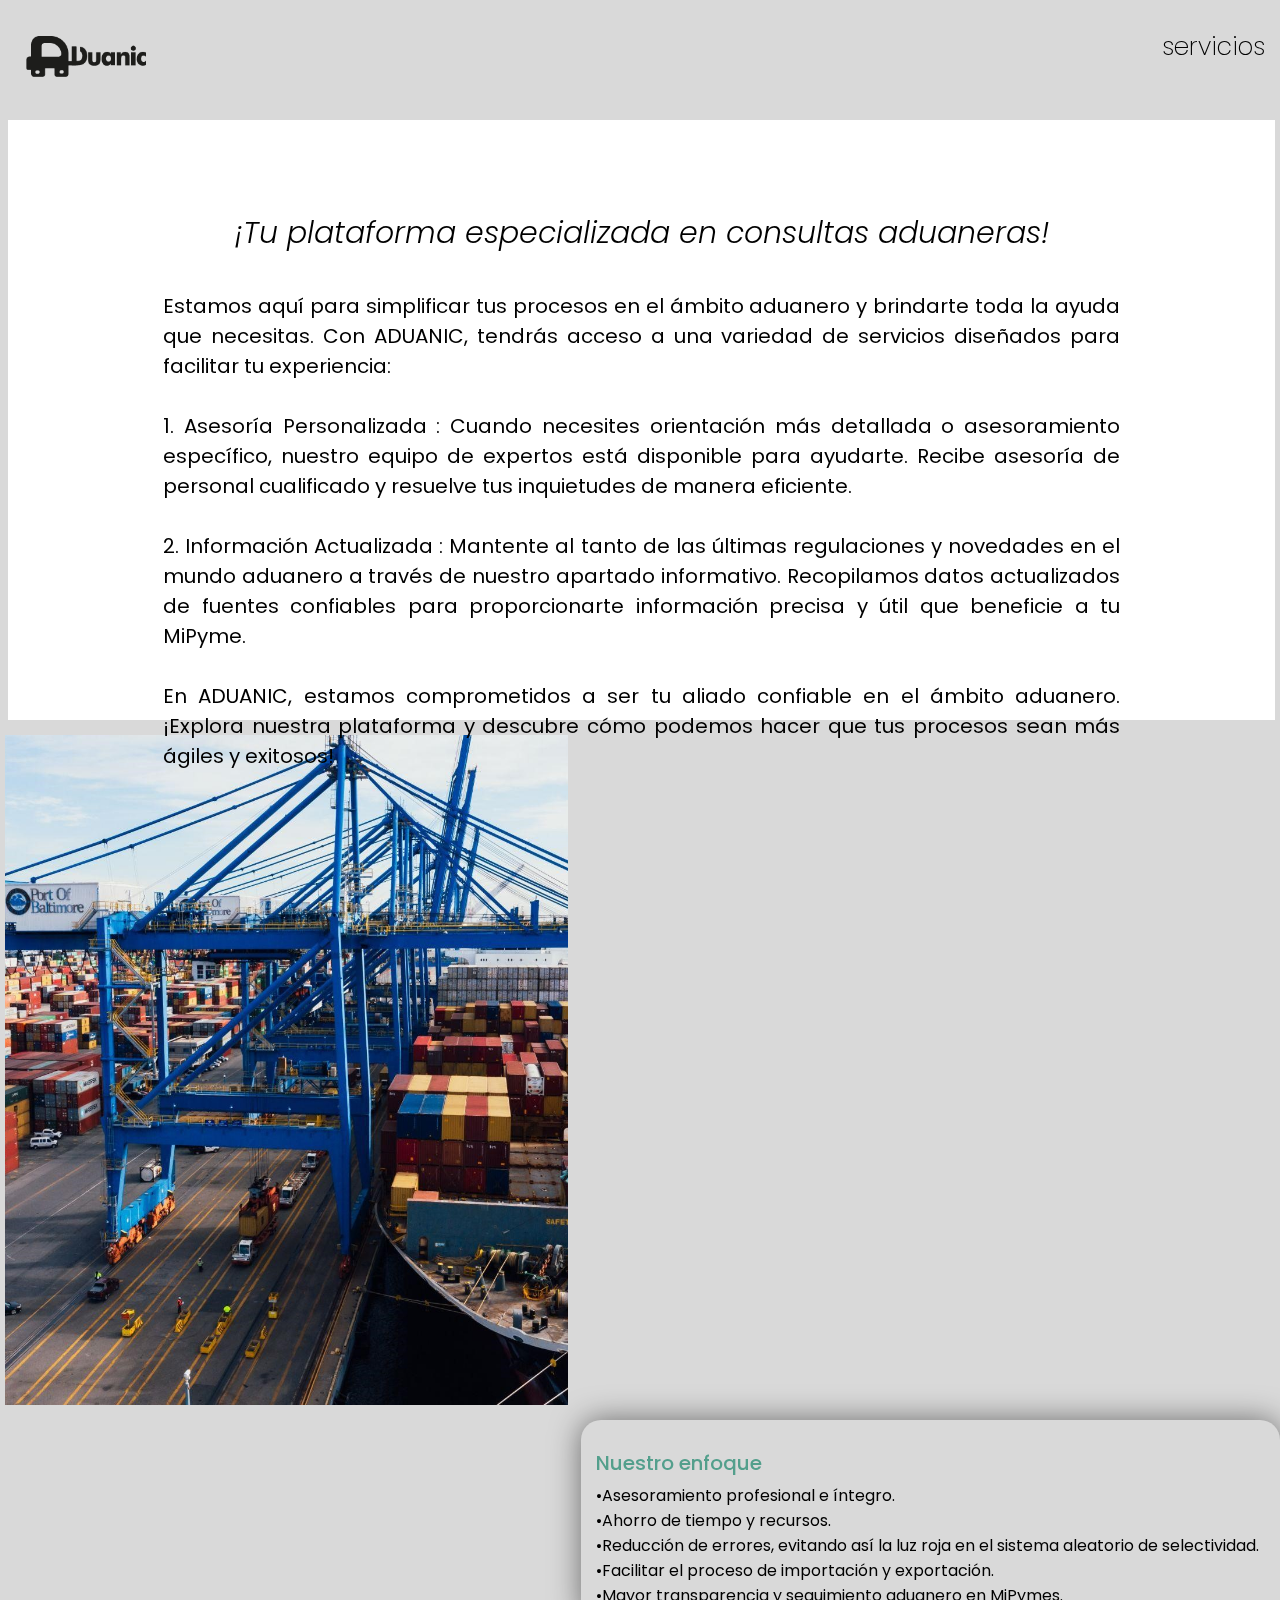
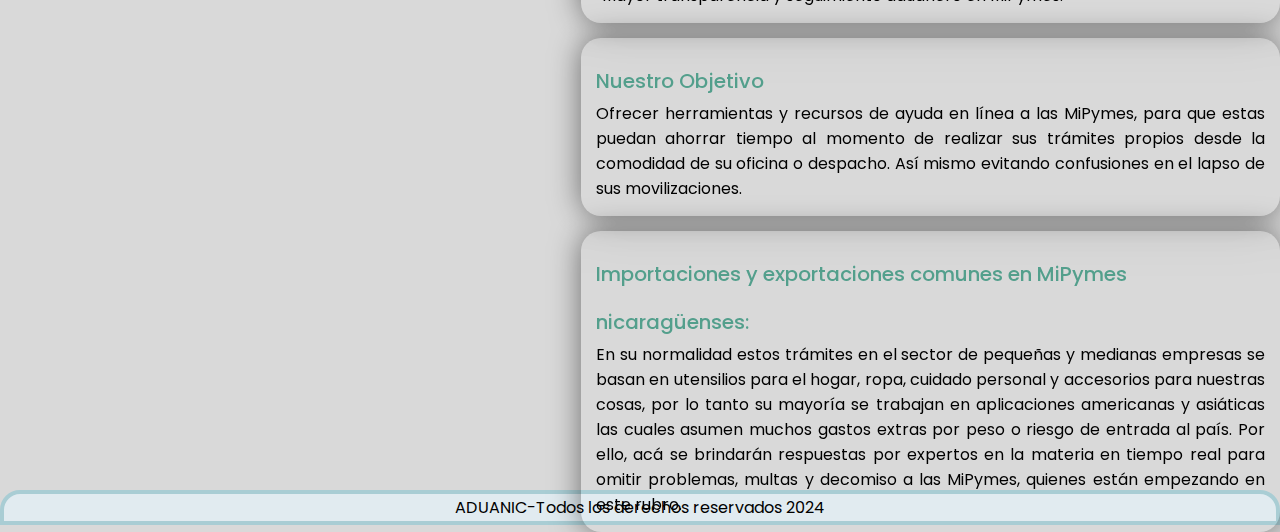
<file: index.html>
<!DOCTYPE html>
<html lang="en">
<head>
    <meta charset="UTF-8">
    <meta name="viewport" content="width=device-width, initial-scale=1.0">
    <title>Document</title>
    <link rel="stylesheet" href="estilos.css">
</head>
<body>
    <header class="home_header">
        <img class="logo" src="Recurso 155PNG.png" alt="logo"></img>
    <nav>
        
    <a href="servicios.html">servicios</a>

        
    </nav>
    </header> 
    <section class="seccion1" >   
        <div class="formbox" style="font-size: 20px;">
            <div style="padding: 60px;padding-top: 0;"><h4 class="her" style="text-align: center;">¡Tu plataforma especializada en consultas aduaneras!</h4>
            <br>
            <p class="mesage" style="text-align: justify;">
                Estamos aquí para simplificar tus procesos en el ámbito aduanero y brindarte toda la ayuda que necesitas. Con ADUANIC, tendrás acceso a una variedad de servicios diseñados para facilitar tu experiencia: <br><br>
                
                1. Asesoría Personalizada : Cuando necesites orientación más detallada o asesoramiento específico, nuestro equipo de expertos está disponible para ayudarte. Recibe asesoría de personal cualificado y resuelve tus inquietudes de manera eficiente. <br><br>
                
                2. Información Actualizada : Mantente al tanto de las últimas regulaciones y novedades en el mundo aduanero a través de nuestro apartado informativo. Recopilamos datos actualizados de fuentes confiables para proporcionarte información precisa y útil que beneficie a tu MiPyme. <br><br>
                
                En ADUANIC, estamos comprometidos a ser tu aliado confiable en el ámbito aduanero. ¡Explora nuestra plataforma y descubre cómo podemos hacer que tus procesos sean más ágiles y exitosos!</p></div>
        </div>  
    </section>
    <div class="startimg"></div>
    <section class="seccion2">
        <div class="div"><h1><a href="index(contact).html">Nuestro enfoque</a></h1>
            <p>
            •Asesoramiento profesional e íntegro. <br>

            •Ahorro de tiempo y recursos. <br>
            
            •Reducción de errores, evitando así la luz roja en el sistema aleatorio de selectividad. <br>
            
            •Facilitar el proceso de importación y exportación. <br>
            
            •Mayor transparencia y seguimiento aduanero en MiPymes.</p>
        </div>
        <div class="div">
            <h1><a href="index(about).html">Nuestro Objetivo</a></h1>
            <p>
                Ofrecer herramientas y recursos de ayuda en línea a las MiPymes, para que estas puedan ahorrar tiempo al momento de realizar sus trámites propios desde la comodidad de su oficina o despacho. Así mismo evitando confusiones en el lapso de sus movilizaciones.
            </p>
        </div>
        <div class="div">
            <h1 style="text-align: left;"><a href="index(service).html">Importaciones y exportaciones comunes en MiPymes nicaragüenses:</a></h1>
            <p>En su normalidad estos trámites en el sector de pequeñas y medianas empresas se basan en utensilios para el hogar, ropa, cuidado personal y accesorios para nuestras cosas, por lo tanto su mayoría se trabajan en aplicaciones americanas y asiáticas las cuales asumen muchos gastos extras por peso o riesgo de entrada al país. Por ello, acá se brindarán respuestas por expertos en la materia en tiempo real para omitir problemas, multas y decomiso a las MiPymes, quienes están empezando en este rubro.</p>
        </div>
    </section>
    <section class="seccion3 "></section>
    <footer>ADUANIC-Todos los derechos reservados 2024</footer>
</body>
</html>
</file>
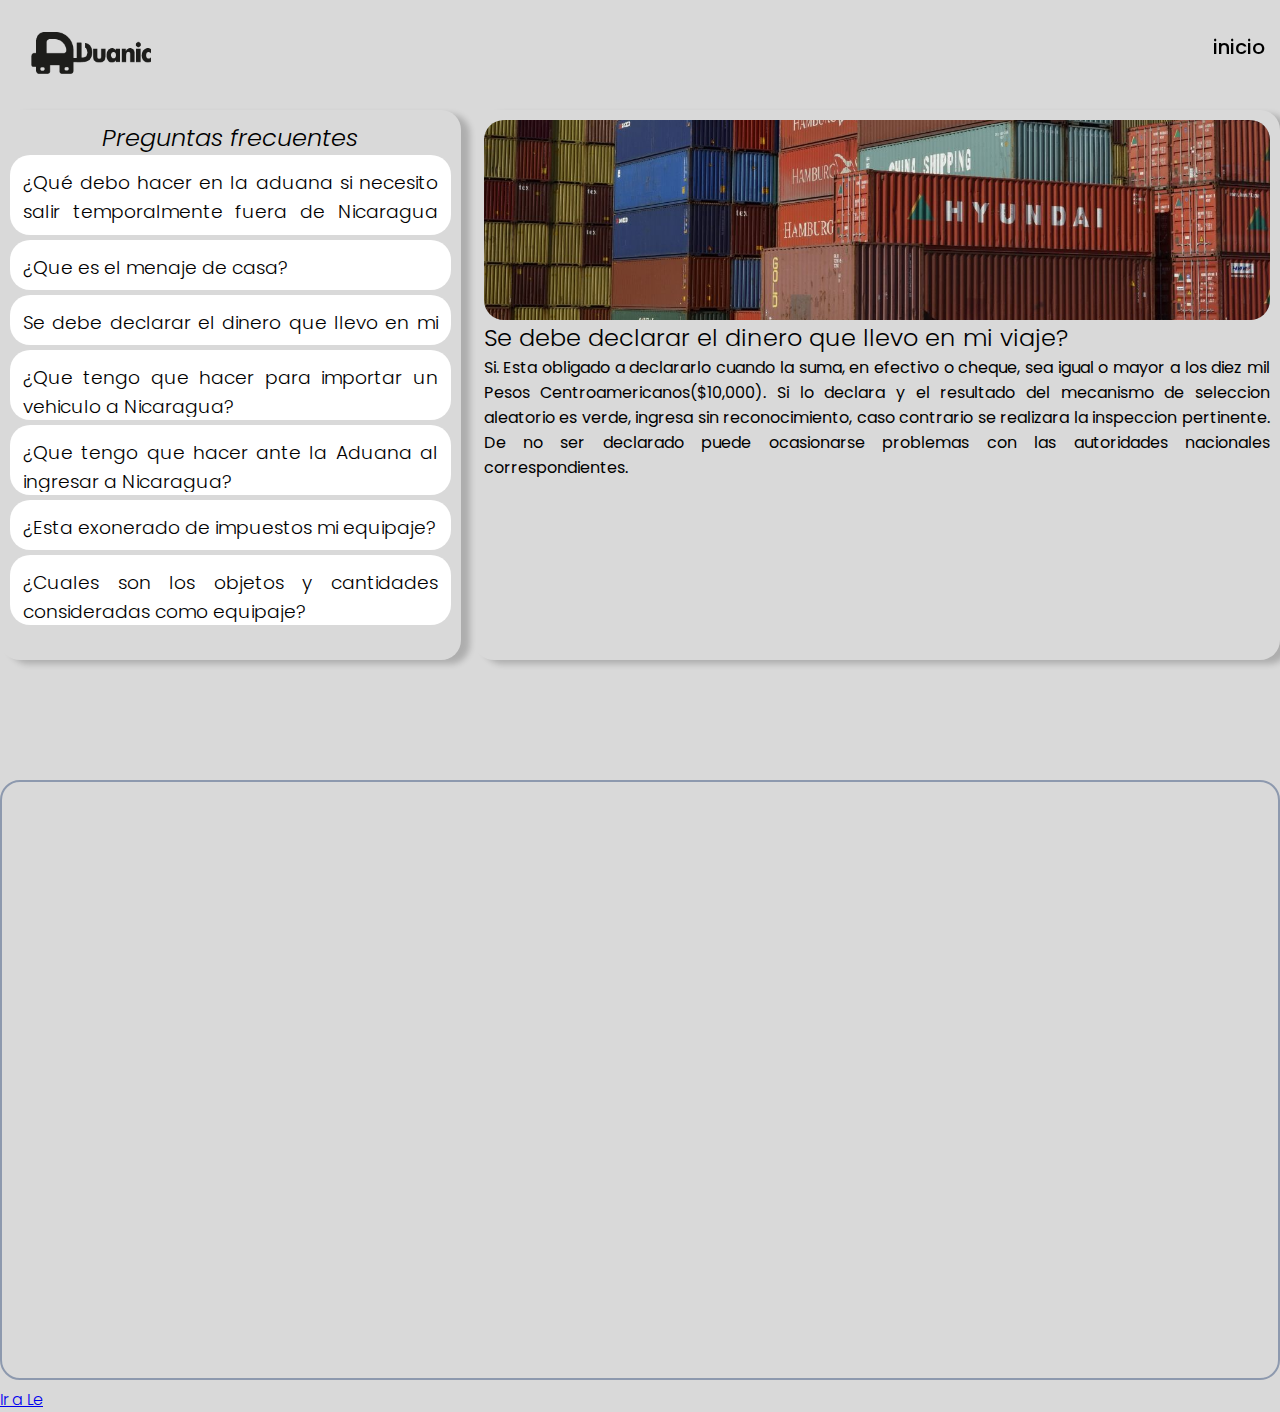
<file: servicios.html>
<!DOCTYPE html>
<html lang="en">
<head>
    <meta charset="UTF-8">
    <meta name="viewport" content="width=device-width, initial-scale=1.0">
    <title>Document</title>
    <link rel="stylesheet" href="servicios.css">
</head>
<body>
    <header class="about-header">
        <a href="index.html" class="logo"><img src="Recurso 155PNG.png" alt="logo" style="width: 120px; margin: 5px;"></a>
    <nav>
        <a href="index.html">inicio</a>
    </nav>
    </header> 
    <aside class="f_questions">
        <h2> Preguntas frecuentes</h2>
        <div class="preguntas" style="height: 80px;">
            <h3>¿Qué debo hacer en la aduana si necesito salir temporalmente fuera de Nicaragua con mí vehiculo?</h3><br>
            <p>Debe solicitar el permiso de salida de vehiculos ante la Dirección de Tránsito Nacional y posteriormente cumplír con los requisitos ante la DGA.</p>
        </div>
        <div class="preguntas" style="height: 50px;">
            <h3>¿Que es el menaje de casa?</h3><br>
            <p>El menaje de casa comprende todos los bienes y enseres usados que, no siendo equipaje del viajero, sirven para comodidad o adorno de una casa, tales como: mobiliario de casa, aparatos para facilitar las labores domesticas y para distraccion de la familia; vajillas, baterias de cocina, tapiceria; alfombras, ropa de cama, de ba?o y objetos que se cuelgan de los techos o paredes, asi como los que se colocan sobre otros por razones practicas, artisticas o afectivas, como retratos, floreros, ceniceros, almohadas, cojines y demas similares.</p>
        </div>
        <div class="preguntas" style="height: 50px;">
            <h3>Se debe declarar el dinero que llevo en mi viaje?</h3>
            <br>
            <p>Si.
                Esta obligado a declararlo cuando la suma, en efectivo o cheque, sea igual o mayor a los diez mil Pesos Centroamericanos($10,000). Si lo declara y el resultado del mecanismo de seleccion aleatorio es verde, ingresa sin reconocimiento, caso contrario se realizara la inspeccion pertinente.
                
                De no ser declarado puede ocasionarse problemas con las autoridades nacionales correspondientes.</p>
        </div>
        <div class="preguntas">
            <h3>¿Que tengo que hacer para importar un vehiculo a Nicaragua?</h3><br>
            <p>No siempre.
                La ley establece que los pasajeros que traigan consigo mercancias distintas de su equipaje, cuyo valor no exceda de dos mil pesos centroamericanos, podran llenar una declaracion en el formato especial correspondiente, sin hacer uso de los servicios de un agente aduanero.</p>
        </div>
        <div class="preguntas">
            <h3>¿Que tengo que hacer ante la Aduana al ingresar a Nicaragua?</h3> <br>
            <p>Es obligacion de los pasajeros internacionales llenar y firmar una declaracion para la importacion de sus equipajes. Esta debe entregarla a la autoridad aduanera que le atiende.

                El formulario para dicha declaracion es facilitado al pasajero por la linea aerea, maritima o terrestre por la que se transporta.
                
                Si por alguna razon en el transporte en el que viajo no le facilitan el formulario, puede solicitarlo a la autoridad aduanera que le atiende en el lugar, especialmente si se transporta el vehiculo propio.</p>
        </div>
        <div class="preguntas" style="height: 50px;">
            <h3>¿Esta exonerado de impuestos mi equipaje?</h3><br>
            <p>Si.
                El equipaje de los pasajeros esta exento del pago de tributos, pero debe someterse al mecanismo de seleccion aleatoria para el reconocimiento o no de las mismas, que es parte de las facultades de comprobacion de las aduanas.</p>
        </div>
        <div class="preguntas">
            <h3>¿Cuales son los objetos y cantidades consideradas como equipaje?</h3><br>
            <p>Se consideran parte del equipaje del viajero, las mercancías de uso personal o para el ejercicio de su profesión u oficio en el transcurso de su viaje, siempre que no tengan fines comerciales.
            La lista de los artículos considerados equipaje del viajero están establecidos en el articulo 21 del reglamento de la ley 265.</p>
        </div>
    </aside>
    <main class="info">
        <article class="f_response">
            <div class="slider-container">
                <img class="slider-item" src="funcion-de-las-aduanas-en-el-comercio-internacional.jpg" alt="">
                <img class="slider-item" src="tipos-aduanas-1920w.webp" alt="">
                <img class="slider-item" src="regimenes-aduaneros-1.jpg" alt="">
            </div>
            <h2>Se debe declarar el dinero que llevo en mi viaje?</h2>
            <p>
                Si.
                Esta obligado a declararlo cuando la suma, en efectivo o cheque, sea igual o mayor a los diez mil Pesos Centroamericanos($10,000). Si lo declara y el resultado del mecanismo de seleccion aleatorio es verde, ingresa sin reconocimiento, caso contrario se realizara la inspeccion pertinente.
                
                De no ser declarado puede ocasionarse problemas con las autoridades nacionales correspondientes.
            </p>
        </article>
    </main>
    <iframe class="marco" src="http://legislacion.asamblea.gob.ni/normaweb.nsf/3133c0d121ea3897062568a1005e0f89/069e934bfc8dd587062574de0069c963?OpenDocument" frameborder="0"></iframe>
    <a class="recauca" href="http://legislacion.asamblea.gob.ni/normaweb.nsf/3133c0d121ea3897062568a1005e0f89/069e934bfc8dd587062574de0069c963?OpenDocument">Ir a Le</a>

</body>
</html>
</file>
<file: estilos.css>
@import url('https://fonts.googleapis.com/css2?family=Poppins:ital,wght@0,100;0,200;0,300;0,400;0,500;0,600;0,700;0,800;0,900;1,100;1,200;1,300;1,400;1,500;1,600;1,700;1,800;1,900&display=swap');
@import url('https://fonts.googleapis.com/css2?family=Playwrite+NZ:wght@100..400&display=swap');
@import url('https://fonts.googleapis.com/css2?family=Bebas+Neue&display=swap');
@import url('https://fonts.googleapis.com/css2?family=Nunito:ital,wght@0,200..1000;1,200..1000&display=swap');
@import url('https://fonts.googleapis.com/css2?family=Anton&display=swap');
*{
    margin: 0%;
    padding: 0%;
    box-sizing: border-box;
    font-family: 'Poppins',sans-serif;
}
* h2,h3, a{
    font-family: "poppins", sans-serif;
    font-weight: 300;
    font-style: unset;
}
.titulo_W{
    color: black;
    /*text-shadow:
    #fff 0 0 12px,
    #00c3ce 0 0 25px,
    #00c3ce 0 0 25px,
    #00c3ce 0 0 25px;*/
    font-size: 60px;
    text-align: center;
    text-decoration: underline;
    
  
}
.her{
    font-family: "poppins", sans-serif;
    font-size: 30px;
    font-optical-sizing: auto;
    font-weight: 300;
    color: black;
    font-style: italic;
}
.mesage{
    color: black;
    margin: 0;
    padding: 5PX;
    border-radius: 20PX;
    text-align: center;
    font-family: "poppins", sans-serif;
    font-optical-sizing: auto;
    font-weight: 400;
}
body{
    background-color: #D9D9D9;
    align-items: center;
}

section{
    margin-bottom: 15px;
    color: white;
    backdrop-filter: blur(20px);
}
aside{
    float: right;
    width: 30%;
    padding: 5px;
    margin: 5px;
    font-style: italic;
    color: #4361ee;
    box-shadow: inset 5px 0 5px -5px #4895ef
}
.home_header{
    position: fixed;
    top: 0%;
    left: 0%;
    width: 100%;
    height: 12%;
    display: flex;
    justify-content: space-between;
    align-items: center;
    z-index: 99;
    backdrop-filter: blur(20px);
}
.logo{
    margin:5px;
    margin-left: 2%;
    margin-bottom: 0;
    width: 120px; 
}

nav{
    float: right;
    justify-content: space-between;
    padding-right: 15px;
    padding-bottom: 15px;
}

nav a{
    position: relative;
    text-decoration: none;
    color: #000000;
    font-size: 25px;
    font-weight: 200;
}
nav a::after{
    content: '';
    position: absolute;
    left: 0%;
    bottom: -6px;
    height: 3px;
    background: #731702;
    width: 100%;
    border-radius: 5px;
    transform-origin: right;
    transform: scaleX(0);
    transition: transform .5s;
}
nav a:hover::after{
    transform-origin: left;
transform: scalex(1);
}
footer{
    clear: both;
    padding: 1px;
    text-align: center;
    width: 100%;
    background-color: #E1EBF0;
    border-top-left-radius: 20px ;
    border-top-right-radius: 20px ;
    border: 0.3pc solid #A9CDD4;
    position: static;
    bottom: 0%;
}
.startimg{
width: 44%;
height: 670px;
margin-left: 5px;
float: left;
padding: 15px;
background: url(calcular-aranceles-aduana-espana.jpg);
background-size: cover;
background-position: center;
}
.seccion1{
    height: 600px;
    justify-content: center;
    align-items: center;
    margin-left: 8px;
    padding: 90px;
    margin-top: 120px;
    display: block;
    background-color: white;
    width: 99%;
}
.seccion2{
    float: right;
    width: 55%;
    height: 670px;
    margin-left: 10px;
}
.div{
    margin-top: 15px;
    margin-left: 5px; 
    text-align: justify;
    padding: 15px;
    border-radius: 20px;
    backdrop-filter: blur(20px);
    box-shadow: 0 0 30px  rgba(0, 0, 0, .5);
    display: block;
    color: black;
    justify-content: center;
    align-items: center;
    overflow: hidden;
}
.div:hover{
    transition: 2s ease;
    transform: translate(15px);
}
div a{
    text-decoration: none;
    position: relative;
    text-decoration: none;
    color: #539f8c;
    font-size: 20px;
    font-weight: 500;
}
div a::after{
    content: '';
    position: absolute;
    left: 0%;
    bottom: -6px;
    height: 3px;
    background: #731702;
    width: 100%;
    border-radius: 5px;
    transform-origin: right;
    transform: scaleX(0);
    transition: transform .5s;
}
div a:hover::after{
    transform-origin: left;
transform: scalex(1);
    
}
</file>
<file: servicios.css>
@import url('https://fonts.googleapis.com/css2?family=Poppins:ital,wght@0,100;0,200;0,300;0,400;0,500;0,600;0,700;0,800;0,900;1,100;1,200;1,300;1,400;1,500;1,600;1,700;1,800;1,900&display=swap');
@import url('https://fonts.googleapis.com/css2?family=Playwrite+NZ:wght@100..400&display=swap');
@import url('https://fonts.googleapis.com/css2?family=Bebas+Neue&display=swap');
@import url('https://fonts.googleapis.com/css2?family=Nunito:ital,wght@0,200..1000;1,200..1000&display=swap');
@import url('https://fonts.googleapis.com/css2?family=Anton&display=swap');

*{
    margin: 0%;
    padding: 0%;
    box-sizing: border-box;
    font-family: 'Poppins',sans-serif;
}
* h2, h3,a{
    font-family: "poppins", sans-serif;
    font-weight: 300;
    font-style: normal;
}
.about-header{
    position: fixed;
    top: 0%;
    left: 0%;
    width: 100%;
    height: 12%;
    display: flex;
    justify-content: space-between;
    align-items: center;
    z-index: 99;
    backdrop-filter: blur(20px);
}
.logo{
    margin:5px;
    margin-left: 2%;
    margin-bottom: 0;
    width: 120px;
}
body{
    background-color: #D9D9D9;
    align-items: center;
}
nav{
    float: right;
    justify-content: space-between;
    padding-right: 15px;
    padding-bottom: 15px;
}

nav a{
    position: relative;
    text-decoration: none;
    color: #000000;
    font-size: 20px;
    font-weight: 500;
}
nav a::after{
    content: '';
    position: absolute;
    left: 0%;
    bottom: -6px;
    height: 3px;
    background: #731702;
    width: 100%;
    border-radius: 5px;
    transform-origin: right;
    transform: scaleX(0);
    transition: transform .5s;
}
nav a:hover::after{
    transform-origin: left;
transform: scalex(1);
}
.f_questions{
    margin-top: 110px;
    width: 36%;
    height: 550px;
    float: left;
    border-radius: 20px;
    box-shadow: 9px 4px 6px rgb(0, 0, 0, .2);
    padding: 10px;
}
.f_questions h2{
    text-align: center;
    font-style: italic;
    color: black;
}
.preguntas{
background-color: white;
display: block;
padding: 10px;
margin-bottom: 5px;
width: 100%;
text-align: justify;
border: 0.2pc solid rgba(255, 255, 255, .5);
border-radius: 20px;
height: 70px;
overflow: hidden;
user-select: none;
}
.f_questions :hover{
    transition: 2s ease;
    transform: translate(10px);
}
.main{
    margin-top: 110px;
    width: 35%;
    float: right;
    background: #E1EBF0;
    border: 0.3pc solid #4e5c5f;
    border-radius: 20px;
    box-shadow: 9px 4px 6px rgb(0, 0, 0, .2);
    padding: 10px;
}
.f_response{
    margin-top: 110px;
    width: 63%;
    height: 550px;
    float: right;
    border-radius: 20px;
    box-shadow: 9px 4px 6px rgb(0, 0, 0, .2);
    padding: 10px;
    text-align: justify;
    
}
.slider-container {
    display: flex;
    width: 100%;
    height: 200px;
    border-radius: 20px;
    overflow-x: scroll;
    scroll-snap-type:x mandatory;
}
  
  .slider-container img {
    flex: 0 0 100%;
    width: 100%;
    object-fit: cover;
    scroll-snap-align: center;
}
.marco{
    width: 100%;
    height: 600px;
    border: none;
    margin-top: 120px;
   margin-left: 0%;
   margin-right: 0%;
   border: 2px solid #8d99ae;
   border-radius: 20px;
 }
</file>
